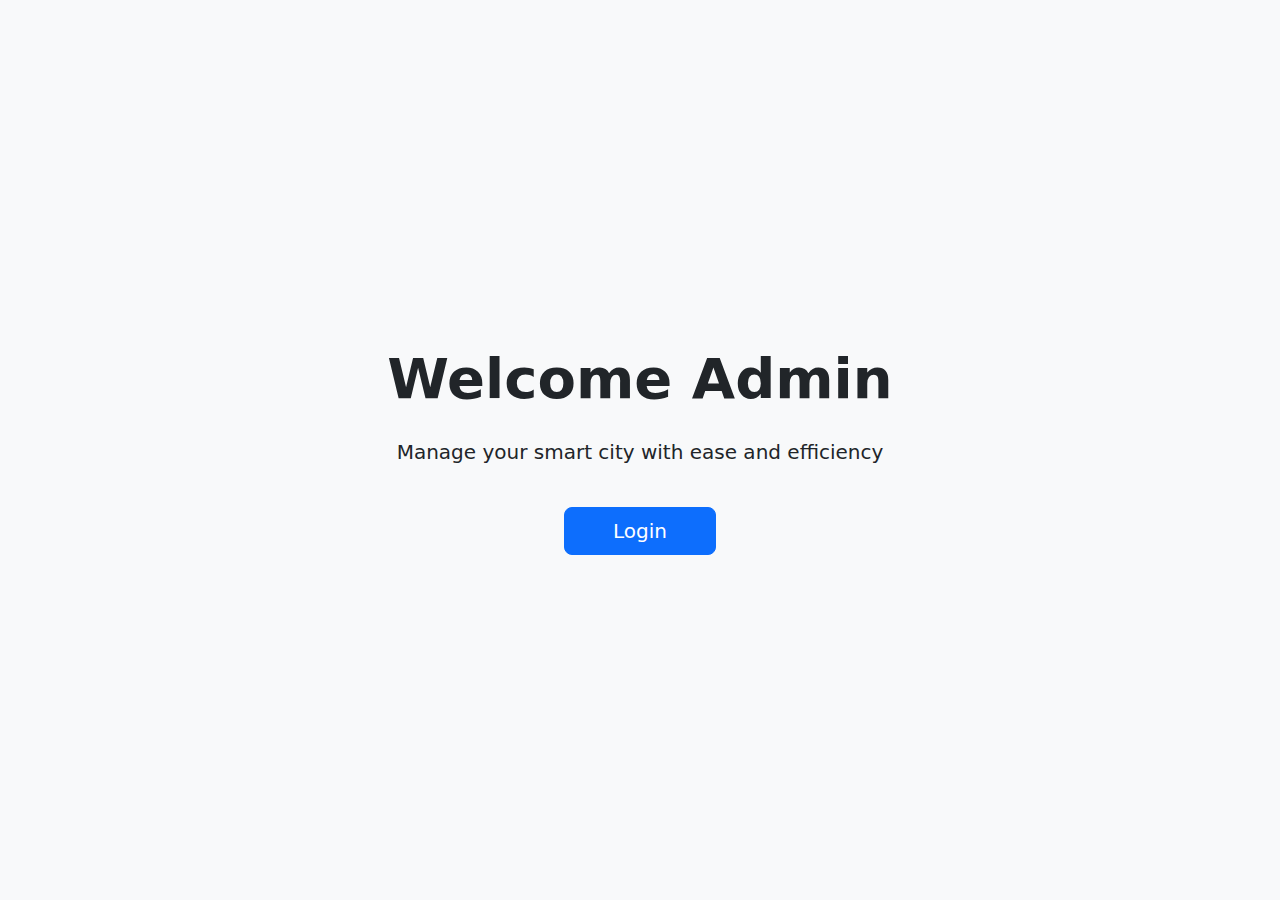
<file: index.html>
<!DOCTYPE html>
<html lang="en">
  <head>
    <meta charset="UTF-8" />
    <meta name="viewport" content="width=device-width, initial-scale=1.0" />
    <title>Smart City Admin Dashboard</title>
    <!-- Add Bootstrap CSS -->
    <link
      href="https://cdn.jsdelivr.net/npm/bootstrap@5.3.0/dist/css/bootstrap.min.css"
      rel="stylesheet" />
    <link rel="stylesheet" href="css/style.css" />
  </head>
  <body>
    <div
      class="container d-flex flex-column align-items-center justify-content-center vh-100 text-center">
      <!-- Welcome Message -->
      <h1 class="display-4 fw-bold">Welcome Admin</h1>
      <p class="lead mt-3">Manage your smart city with ease and efficiency</p>

      <!-- Login Button -->
      <a
        href="/smart-city-app/views/login.html"
        class="btn btn-primary btn-lg mt-4 px-5 py-2"
        >Login</a
      >
    </div>

    <!-- Add Bootstrap JS -->
    <script src="https://cdn.jsdelivr.net/npm/bootstrap@5.3.0/dist/js/bootstrap.bundle.min.js"></script>
  </body>
</html>
</file>
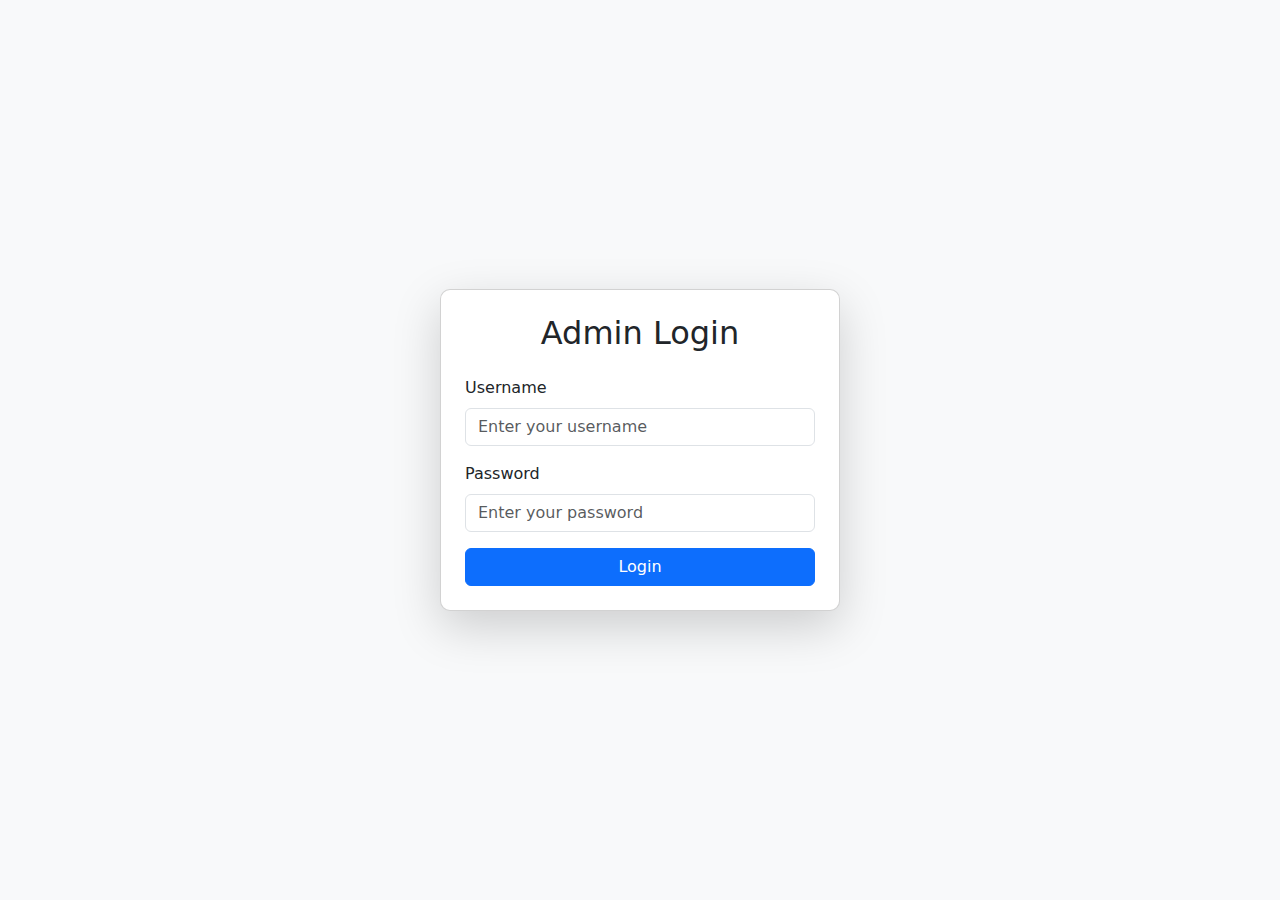
<file: login.html>
<!DOCTYPE html>
<html lang="en">
  <head>
    <meta charset="UTF-8" />
    <meta name="viewport" content="width=device-width, initial-scale=1.0" />
    <title>Admin Login</title>
    <!-- Add Bootstrap CSS -->
    <link
      href="https://cdn.jsdelivr.net/npm/bootstrap@5.3.0/dist/css/bootstrap.min.css"
      rel="stylesheet" />
    <link rel="stylesheet" href="css/style.css" />
  </head>
  <body>
    <div
      class="container d-flex flex-column align-items-center justify-content-center vh-100">
      <!-- Alert Box -->
      <div
        id="alertBox"
        class="alert alert-danger d-none w-100 text-center"
        role="alert"
        style="max-width: 400px">
        <!-- Alert message will be added dynamically -->
      </div>

      <!-- Login Form -->
      <div
        class="card shadow-lg p-4"
        style="width: 100%; max-width: 400px; border-radius: 10px">
        <h2 class="text-center mb-4">Admin Login</h2>
        <form id="loginForm">
          <!-- Username Field -->
          <div class="mb-3">
            <label for="username" class="form-label">Username</label>
            <input
              type="text"
              id="username"
              name="username"
              class="form-control"
              placeholder="Enter your username"
              required />
          </div>
          <!-- Password Field -->
          <div class="mb-3">
            <label for="password" class="form-label">Password</label>
            <input
              type="password"
              id="password"
              name="password"
              class="form-control"
              placeholder="Enter your password"
              required />
          </div>
          <!-- Submit Button -->
          <div class="text-center">
            <button type="submit" class="btn btn-primary w-100">Login</button>
          </div>
        </form>
      </div>
    </div>

    <!-- Add Bootstrap JS -->
    <script src="https://cdn.jsdelivr.net/npm/bootstrap@5.3.0/dist/js/bootstrap.bundle.min.js"></script>
    <!-- Link main.js -->
    <script src="main.js"></script>
  </body>
</html>
</file>
<file: css/style.css>
body {
    background-color: #f8f9fa;
  }
  .card {
    border-radius: 15px;
    transition: transform 0.2s ease-in-out;
  }
  .card:hover {
    transform: scale(1.02);
  }
  h5.card-title {
    color: #343a40;
  }
  /* Style for the map section */
iframe {
    width: 100%;
    height: 450px;
    border: none;
    border-radius: 8px;
    box-shadow: 0 4px 8px rgba(0, 0, 0, 0.1);
    margin-top: 30px;
  }
  
  /* Optional: Add some spacing around the map */
  .container iframe {
    margin-top: 20px;
    margin-bottom: 30px;
  }
</file>
